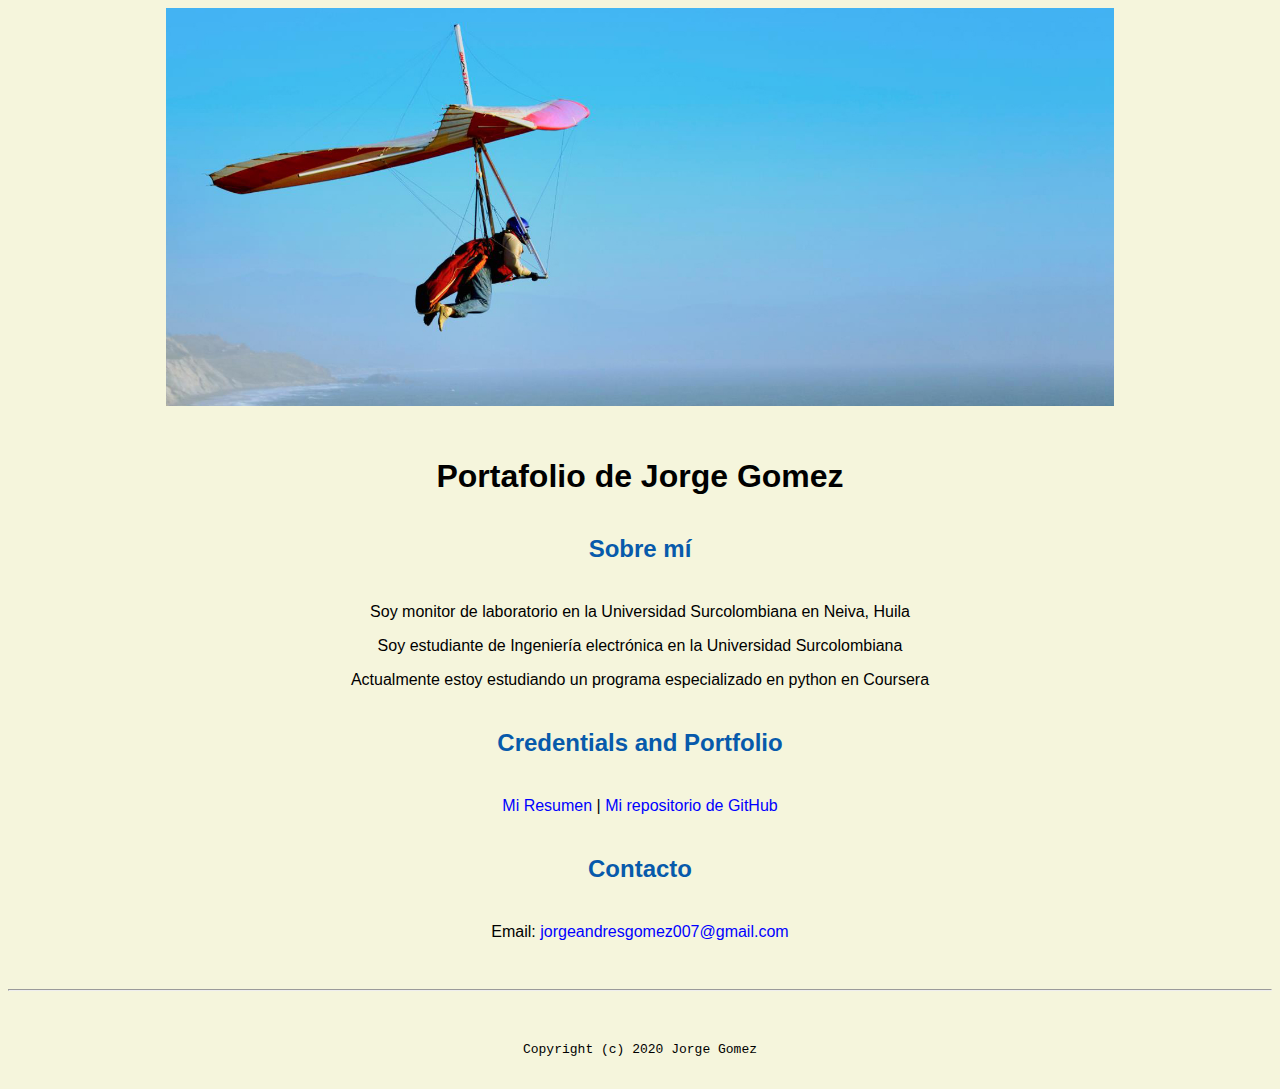
<file: index.html>
<!doctype html>

<!-- this is a comment for human! -->

<html lang="es">

  <header>
    <title> Portafolio de Jorge Gomez </title>
    <link rel="stylesheet" href="css/master.css">
    <link rel="FaviconIcon" href="favicon.ico" type="image/x-icon">
    <link rel="Shortcut" href="favicon.ico" type="image/x-icon">
    <meta name="viewport" content="width-device-width, initial-scale=1, shrink-to-fit=no">
    <meta name="name" content="Portal de Jorge Gomez">
    <meta name="robots" content="noindex, nofollow">
  </header>

  <body>
    <img src="images/banner.jpg" width="75%" alt="banner">
    <h1>Portafolio de Jorge Gomez</h1>
    <h2>Sobre mí</h2>
    <p>Soy monitor de laboratorio en la Universidad Surcolombiana en Neiva, Huila</p>
    <p>Soy estudiante de Ingeniería electrónica en la Universidad Surcolombiana</p>
    <p>Actualmente estoy estudiando un programa especializado en python en Coursera</p>
    <h2>Credentials and Portfolio</h2>

    <p><a href="resume.html">Mi Resumen</a> | <a href="https://github.com/JORGELION">Mi repositorio de GitHub</a></p>
    <h2>Contacto</h2>

    <p>Email: <a href="mailto:jorgeandresgomez007@gmail.com">jorgeandresgomez007@gmail.com</a></p>
  </body>

  <footer>
    <hr>
    <code> Copyright (c) 2020 Jorge Gomez </code>
  </footer>

</html>
</file>
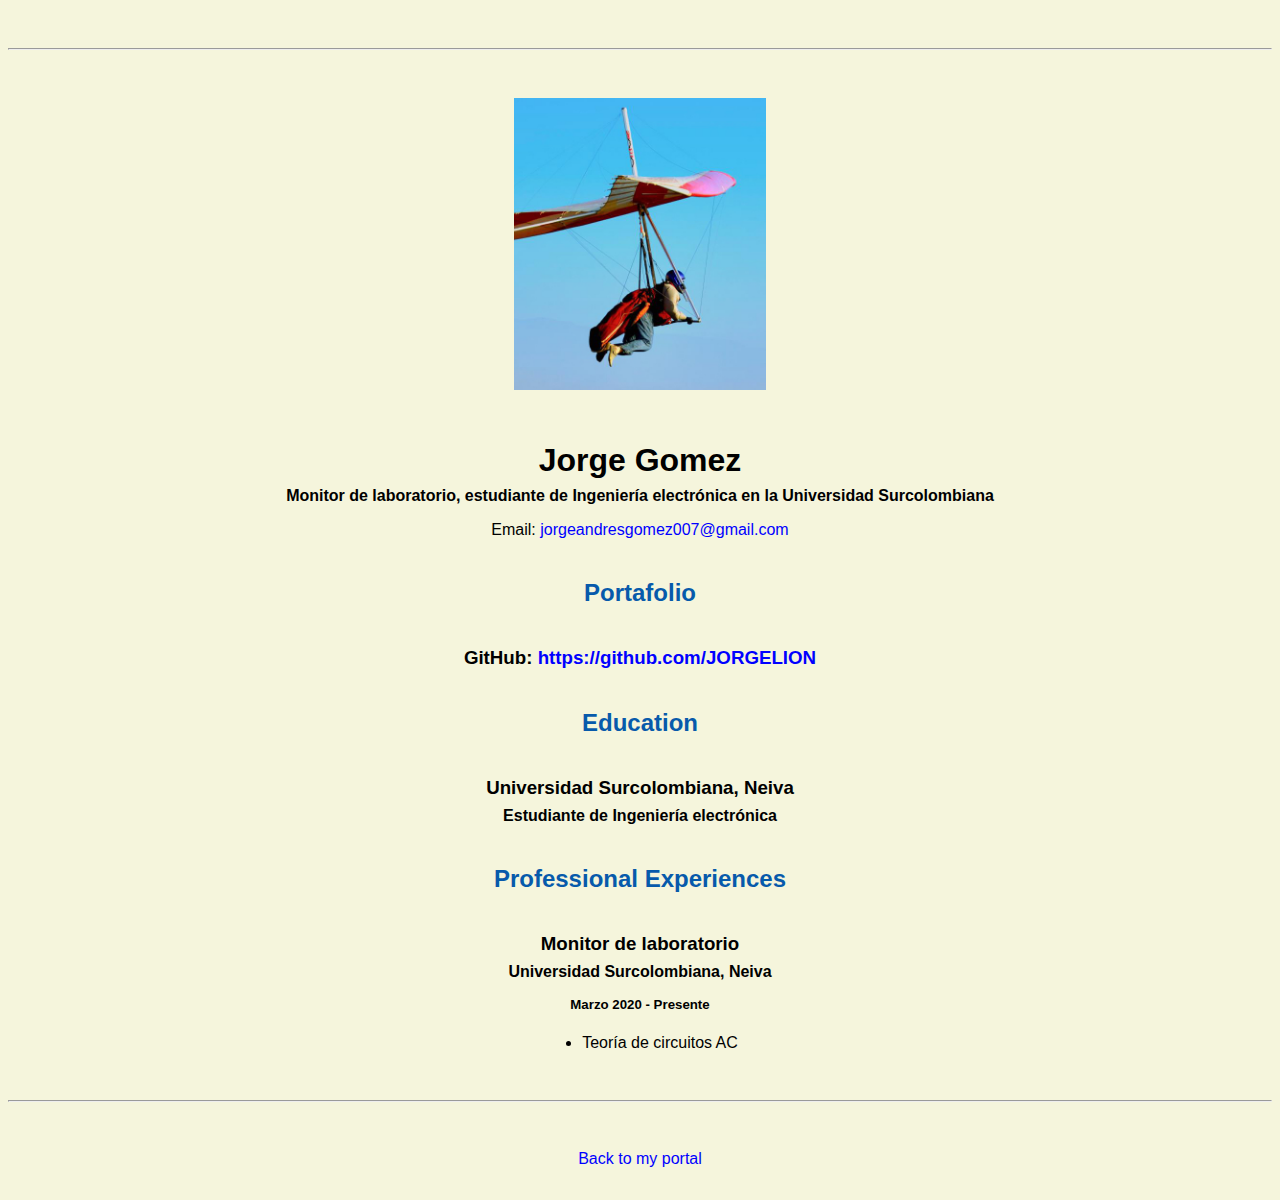
<file: resume.html>
<!doctype html>

<!-- this is a comment for human! -->

<html lang="es">

  <header>
    <title>Resumen de Jorge Gomez</title>
    <link rel="stylesheet" href="css/master.css">
    <link rel="FaviconIcon" href="favicon.ico" type="image/x-icon">
    <link rel="Shortcut" href="favicon.ico" type="image/x-icon">
    <meta name="viewport" content="width-device-width, initial-scale=1, shrink-to-fit=no">
    <meta name="name" content="Portal de Jorge Gomez">
    <meta name="robots" content="noindex, nofollow">
  </header>

  <body>
    <hr>

    <img src="images/headshot.jpg" alt="Harrison Kong's headshot" width="20%">

    <h1>Jorge Gomez</h1>
    <h4>Monitor de laboratorio, estudiante de Ingeniería electrónica en la Universidad Surcolombiana</h4>

    <p>Email: <a href="mailto:jorgeandresgomez007@gmail.com" target="_blank">jorgeandresgomez007@gmail.com</a></p>
    <!-- don't post physical address, personal phone number or other personal information on the web! -->

    <h2>Portafolio</h2>
      <h3>GitHub: <a href="https://github.com/JORGELION" target="_blank">https://github.com/JORGELION</a></h3>

    <h2>Education</h2>

    <h3>Universidad Surcolombiana, Neiva</h3>
    <h4>Estudiante de Ingeniería electrónica</h4>

    <h2>Professional Experiences</h2>

    <h3>Monitor de laboratorio</h3>
    <h4>Universidad Surcolombiana, Neiva</h4>
    <h5>Marzo 2020 - Presente</h5>
      <ul>
        <li>Teoría de circuitos AC</li>
      </ul>

  </body>

  <footer>
  <hr>
  <p><a href="index.html">Back to my portal</a><p>
  </footer>

</html>
</file>
<file: css/master.css>
/* Cascading stylesheet for the website */

/* Text inside these asterisks and slashes are comments for human */

  a {
    color: blue;/* set the text color to blue here */
    text-decoration: none; /* This means we do not want hyperlinks to be underlined */
  }

  a:hover {
    color: red; /* set the text color to red here */
    text-decoration: none; /* This means we do not want hyperlinks to be underlined */
  }

  body {
    /* set the background color here */
    /* set the text color to black here */
    /* set the font here */
    /* set the text alignment here */
    background-color: beige;
    color: black;
    font-family: Arial, Helvetica, sans-serif;
    text-align: center;

   }

  footer {
    margin-top: 2rem;
    margin-bottom: 2rem;
  }

  h1 {
    margin-bottom: 0.5rem;
    margin-top: 3rem;
   }

  h2 {
    color: #075AAB; /* set the text color of to #075AAB here */
    /* set both the bottom margin and top margin to 2.5rem here */
    margin-bottom: 2.5rem;
    margin-top: 2.5rem;

   }

  h3 {
    margin-bottom: 0;
    margin-top: 2rem;
  }

  h4 {
    margin-bottom: 1rem;
    margin-top: 0.5rem;
  }

  h5 {
    margin-top: 0.5rem;
  }

  hr {
    margin-bottom: 3rem;
    margin-top: 3rem;
  }

  /* this controls how the bullet points in the resume page looks */
  ul {
    display: table;
    margin: 0 auto;
    text-align: left;
  }
</file>
